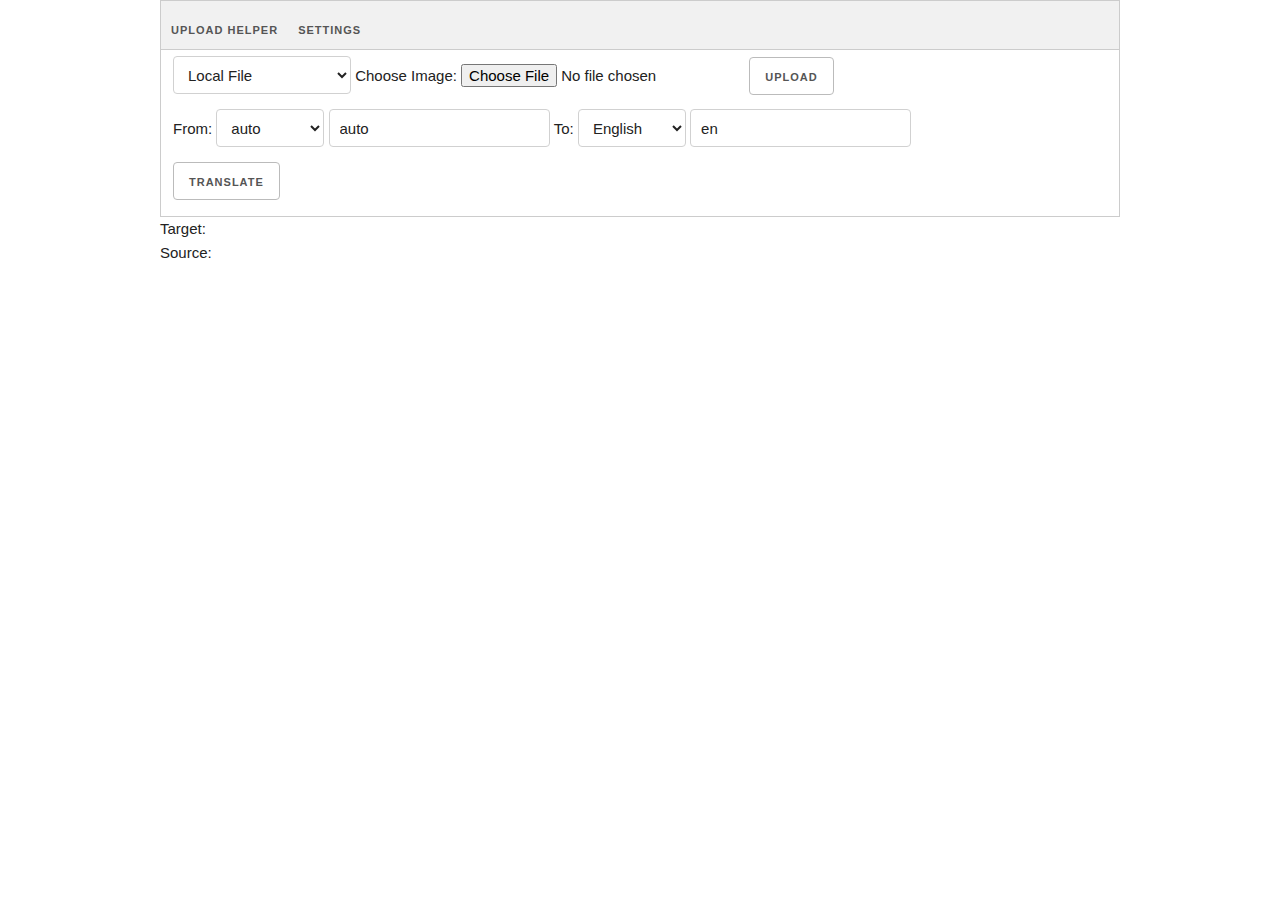
<file: Objects/www/index.html>
<!DOCTYPE html>
<html>
<head>
	<meta charset="utf-8" />
	<title>ImageTrans Online</title>
	<script type="text/javascript" src="tabs.js"></script>
	<meta name="viewport" content="width=device-width,initial-scale=1.0" />
	<script type="text/javascript" src="spark-md5.min.js"></script>	
	<link rel="stylesheet" href="css/user.css">
	<link rel="stylesheet" href="css/normalize.css">
    <link rel="stylesheet" href="css/skeleton.css">
	<link rel="stylesheet" href="css/tabs.css">
	<style type="text/css">
		.img-container{
		    position:relative;
		}
		
		.textbox{
		    position:absolute;
			background-color: white;
		}
	</style>
	<script type="text/javascript">
	function onFileChosen(event){
		showLocalImage(event);
	}
	
	function showLocalImage(event){			
		var file = event.target.files[0],
			thisType = file.type,
			thisSize = file.size,
			reader = new FileReader();		
				
		reader.onload = function(e){
		    appendSrcImg(e.target.result);
		};
		
		reader.onerror = function () {
			console.warn('oops, something went wrong.');
		};
		
		reader.readAsDataURL(file);	
	}
	
	function appendSrcImg(data){
	    if (fileOverSize(data)==true){
		    alert("File oversize (>3MB).");
		} else {
			var srcContainer =document.getElementById("srcContainer");
			var tgtContainer = document.getElementById("tgtContainer");	
			clearElements(srcContainer,"img");
			clearElements(tgtContainer,"img");
			var overlayContainer = document.getElementById("overlay");
		    clearElements(overlayContainer,"div");
			img = document.createElement("img");
			img.src = data;
			img.style = "width:100%"
			srcContainer.append(img);
		}

	}
	
	function clearElements(parent,tagName){
	    var elements=parent.getElementsByTagName(tagName);
		while (elements.length>0){
		    var ele=elements[0];
			ele.remove();
		}
	}
	
	
	function uploadImg() {
	    var status=document.getElementById("status");
		
		if (status.innerText!=""){
		    alert("Please wait.");
		    return
		}
		

		var srcContainer = document.getElementById("srcContainer");
		if (srcContainer.getElementsByTagName("img").length==0){
		    alert("Please load an image first.");
		    return
		}
		var filename;
		var methodselect = document.getElementById("methodselect");
		if (methodselect.value=="localfile"){
		    const file = document.getElementById('imgfile')
		    filename = file.files[0].name; 
		}else {
			var url = srcContainer.getElementsByTagName("img")[0].src;
			var computedHash = SparkMD5.hash(url); 
			filename = computedHash+".jpg";
		}
		
        status.innerText="Loading..."
		var tgtContainer = document.getElementById("tgtContainer");
		var overlayContainer = document.getElementById("overlay");
		clearElements(tgtContainer,"img");
		clearElements(overlayContainer,"div");
				
		var srcContainer = document.getElementById("srcContainer");
		
		var img = srcContainer.getElementsByTagName("img")[0];
		var data = img.src;		
        var base64_data = data.substring(data.indexOf(",")+1,data.length);
		
		var appid=document.getElementById("appid").value;
		var key=document.getElementById("key").value;
		if (key==""){
		    alert("Key is empty.");
		}
		var engine=document.getElementById("ocrselect").value;
		var ajaxObj = new XMLHttpRequest();
		const params = {
			"img": base64_data,
			"engine": engine,
			"lang": "auto",
			"key": key,
			"appid": appid
		};
		console.log(params);
		
		ajaxObj.open('POST', 'ocr');
		ajaxObj.setRequestHeader('Content-Type', 'application/json');
		ajaxObj.send(JSON.stringify(params));
		ajaxObj.onreadystatechange = function () {
			status.innerText="";
			if (ajaxObj.readyState == 4 && ajaxObj.status == 200) {
				try {
					var jsonobject = JSON.parse(ajaxObj.responseText);
					console.log(jsonobject);
					img = document.createElement("img");
					img.src = data;
					img.style = "width:100%";
					tgtContainer.append(img);
					overlayTextBoxes(jsonobject["boxes"],img)
				} catch (error) {
					alert(ajaxObj.responseText);
				}			
			}
		}
		ajaxObj.onerror = function () {
			console.log("error");
		}
	}		
	
	function overlayTextBoxes(boxes,img,container){
	    var imgHeight=img.naturalHeight;
		var imgWidth=img.naturalWidth;
		var overlayContainer = document.getElementById("overlay");
		var fontsize = document.getElementById("fontsize").value;
		var removeSpaces = document.getElementById("removeSpaces").checked;
		var removeLineBreaks = document.getElementById("removeLineBreaks").checked;
	    for (i=0;i<boxes.length;i++){
		    var box = boxes[i];
			boxdiv = document.createElement("div");
			boxdiv.className="textbox";		
			var text = box["text"];
			console.log(text);
			if (removeSpaces==true){
			    text=text.replace(/ /g,"");
			}
			if (removeLineBreaks==true){
			    text=text.replace(/\n/g,"");
				console.log("remove breaks");
			}
			console.log(text);
            boxdiv.innerText=text;			
			boxdiv.style.left = box["x0"]/imgWidth*100 + "%";
			boxdiv.style.top = box["y0"]/imgHeight*100 + "%";
			boxdiv.style.minWidth = (box["x1"]-box["x0"])/imgWidth*100 + "%";
			boxdiv.style.width = "min-content";
			boxdiv.style.minHeight = (box["y2"]-box["y0"])/imgHeight*100 + "%";
			boxdiv.style.height = "fit-content";
			boxdiv.style.fontSize = fontsize;
			boxdiv.contentEditable="true";
		    overlayContainer.append(boxdiv);
		}
	}
	
	function translateBoxes(){
	    var overlayContainer = document.getElementById("overlay");
		var boxes = overlayContainer.getElementsByClassName("textbox");
		if (boxes.length==0){
		    alert("No box to translate.");
			return
		}
		var status=document.getElementById("status");
		
		if (status.innerText!=""){
		    alert("Please wait.");
		    return
		}
		status.innerText="Loading..."
		var textList=[];
		for (i=0;i<boxes.length;i++){
		    var box = boxes[i];
			textList.push(box.innerText);
		}
		var appid=document.getElementById("mtappid").value;
		var key=document.getElementById("mtkey").value;
		if (key==""){
		    console.log("Key is empty.");
		}
		var engine=document.getElementById("mtselect").value;
		var src=document.getElementById("srcLang").value;
		var tgt=document.getElementById("tgtLang").value;
		var ajaxObj = new XMLHttpRequest();
		const params = {
			"text": textList,
			"engine": engine,
			"src": src,
			"tgt": tgt,
			"key": key,
			"appid": appid
		};
		console.log(params);
		ajaxObj.open('POST', 'mt');
		ajaxObj.setRequestHeader('Content-Type', 'application/json');
		ajaxObj.send(JSON.stringify(params));
		ajaxObj.onreadystatechange = function () {
			status.innerText="";
			if (ajaxObj.readyState == 4 && ajaxObj.status == 200) {
				try {
					var jsonobject = JSON.parse(ajaxObj.responseText);
					console.log(jsonobject);
					fillTranslations(boxes,jsonobject)
				} catch (error) {
					alert(ajaxObj.responseText);
				}			
			}
		}
		ajaxObj.onerror = function () {
			console.log("error");
		}
	}
	
	function fillTranslations(boxes,translations){
		for (i=0;i<boxes.length;i++){
		    var box = boxes[i];
			box.innerText=translations[i];
		}
	}
	
	function methodChanged(value){
		var local=document.getElementById("local");
		var remote=document.getElementById("remote");
		if (value=="localfile"){
		    local.style="";
			remote.style="display:none";
		}else{
		    local.style="display:none";
			remote.style="";
		}
	}
		
	function loadRemoteImg(){
	    console.log("loading remote img")
		var method=document.getElementById("methodselect").value;
		console.log(method);
		var url=document.getElementById("imgurl").value;
		
		if (method=="remoteurl_server"){
			var ajaxObj = new XMLHttpRequest();
			ajaxObj.open('GET', 'image2base64?url='+url);
			ajaxObj.send(null);
			ajaxObj.onreadystatechange = function () {
				if (ajaxObj.readyState == 4 && ajaxObj.status == 200) {
				    var jsonobject = JSON.parse(ajaxObj.responseText);
					appendSrcImg("data:image/jpeg;base64,"+jsonobject["data"]);	
				}
			}
			ajaxObj.onerror = function () {
				console.log("error");
			}
		} else{
			var canvas = document.createElement("canvas")  
			ctx = canvas.getContext('2d')
			var img = new Image();
			img.crossOrigin ='anonymous';
			img.onload = function() {
				canvas.height = img.height;
				canvas.width = img.width;
				ctx.drawImage(img,0,0);
				var dataURL = canvas.toDataURL('image/jpeg');
				appendSrcImg(dataURL);	
				canvas = null;
			};		
			img.src = url;
		}		
	}
	
	function langSelected(isSource,value){
	    var langInput;
		if (isSource==true){
			langInput=document.getElementById("srcLang");
		}else{
			langInput=document.getElementById("tgtLang");
		}
		if (value=="custom"){
		    langInput.disabled=false;
		}else{
		    langInput.disabled=true;
			langInput.value=value;				
		}
	}
	
	function fileOverSize(base64){
	    var strLen=base64.length;
        var fileSize=strLen-(strLen/8)*2; //in byte
		if (fileSize>3*1024*1024){
		    return true;
		}else{
		    return false;
		}
	}
	
	</script>  
</head>
<body>
	<div class="container">
		<div class="row">
			<div class="tab" style="display:flex;overflow-x:auto">
				<button class="tablinks" onclick="switchTab(event, 'uploader')">Upload Helper</button>
				<button class="tablinks" onclick="switchTab(event, 'settings')">Settings</button>
			</div>	
			<div id="uploader" class="tabcontent">
				<select size="1" id="methodselect" onchange="methodChanged(this.value)">
					<option value="localfile">Local File</option>					
					<option value="remoteurl_server">Remote URL Server</option>	
					<option value="remoteurl">Remote URL</option>
				</select>			
				<span id="local">
					Choose Image: <input id="imgfile" type="file" name="image" onchange="onFileChosen(event)" />	
				</span>
				<span id="remote" style="display:none">
					<input type="text" id="imgurl" value="" placeholder="http://" />
					<button onclick="loadRemoteImg()">LOAD</button>
				</span>
				<button onclick="uploadImg()">Upload</button>
				<div id="langselector">
				    <div class="langselect">
						From:
						<select size="1" onchange="langSelected(true,this.value)">
							<option value="auto">auto</option>							
							<option value="zh">Chinese</option>
							<option value="ja">Japanese</option>
							<option value="ko">Korean</option>
							<option value="en">English</option>
							<option value="fr">French</option>
							<option value="de">Germany</option>
							<option value="it">Italian</option>
							<option value="es">Spanish</option>
							<option value="ar">Arabic</option>
							<option value="ru">Russian</option>
							<option value="custom">Custom</option>
						</select>	
						
						<input type="text" id="srcLang" value="auto" disabled />
					</div>
					<div class="langselect">
						To:
						<select size="1" onchange="langSelected(false,this.value)">
							<option value="en">English</option>
							<option value="fr">French</option>
							<option value="zh">Chinese</option>
							<option value="ja">Japanese</option>
							<option value="ko">Korean</option>
							<option value="de">Germany</option>
							<option value="it">Italian</option>
							<option value="es">Spanish</option>
							<option value="ar">Arabic</option>
							<option value="ru">Russian</option>
							<option value="custom">Custom</option>
						</select>
						<input type="text" id="tgtLang" value="en" disabled />
					</div>
				</div>
				<button onclick="translateBoxes()">Translate</button>
			</div>

			<div id="settings" class="tabcontent">
			    Remove spaces:<input type="checkbox" id="removeSpaces">
				Remove line breaks:<input type="checkbox" id="removeLineBreaks" checked><br/>
				Font size: <input type="text" id="fontsize" value="16px"/>
				<div class="ocrselect">
				    OCR Engline:
					<select size="1" id="ocrselect">
					    <option value="google">Google</option>					
					    <option value="youdao">Youdao</option>
				    </select>
				</div>
				Please fill your own api keys: <br/>
				OCR Key: <input type="password" id="key" value=""/> <br/>
				OCR App ID (required by youdao): <input type="text" id="appid" value=""/> <br/>
				<div class="mtselect">
				    Machine Translation Engline:
					<select size="1" id="mtselect">	
                        <option value="tencent">Tencent</option>					
						<option value="googlewithoutapikey_cn">Google Wihout API Key (China)</option>
						<option value="googlewithoutapikey">Google Wihout API Key</option>
					    <option value="google">Google</option>					
					    <option value="youdao">Youdao</option>
				    </select>					
				</div>
				MT Key: <input type="password" id="mtkey" value=""/> <br/>
				MT App ID: <input type="text" id="mtappid" value=""/> 
				
			</div>
		</div>
		<div class="row">			
		    <div>Target:</div>
			<div id="tgtContainer" class="img-container">
			<div id="overlay" style="position:absolute;left:0;top:0;height:100%;width: 100%;">
			</div>
			<div id="status"></div>
			</div>
					
		</div>
		<div class="row">	
		    <div>Source:</div>
			<div id="srcContainer" class="img-container">
			</div>
		</div>
	</div>
	<script type="text/javascript">
		switchTab(null,'uploader');
	</script>
</body>
</html>
</file>
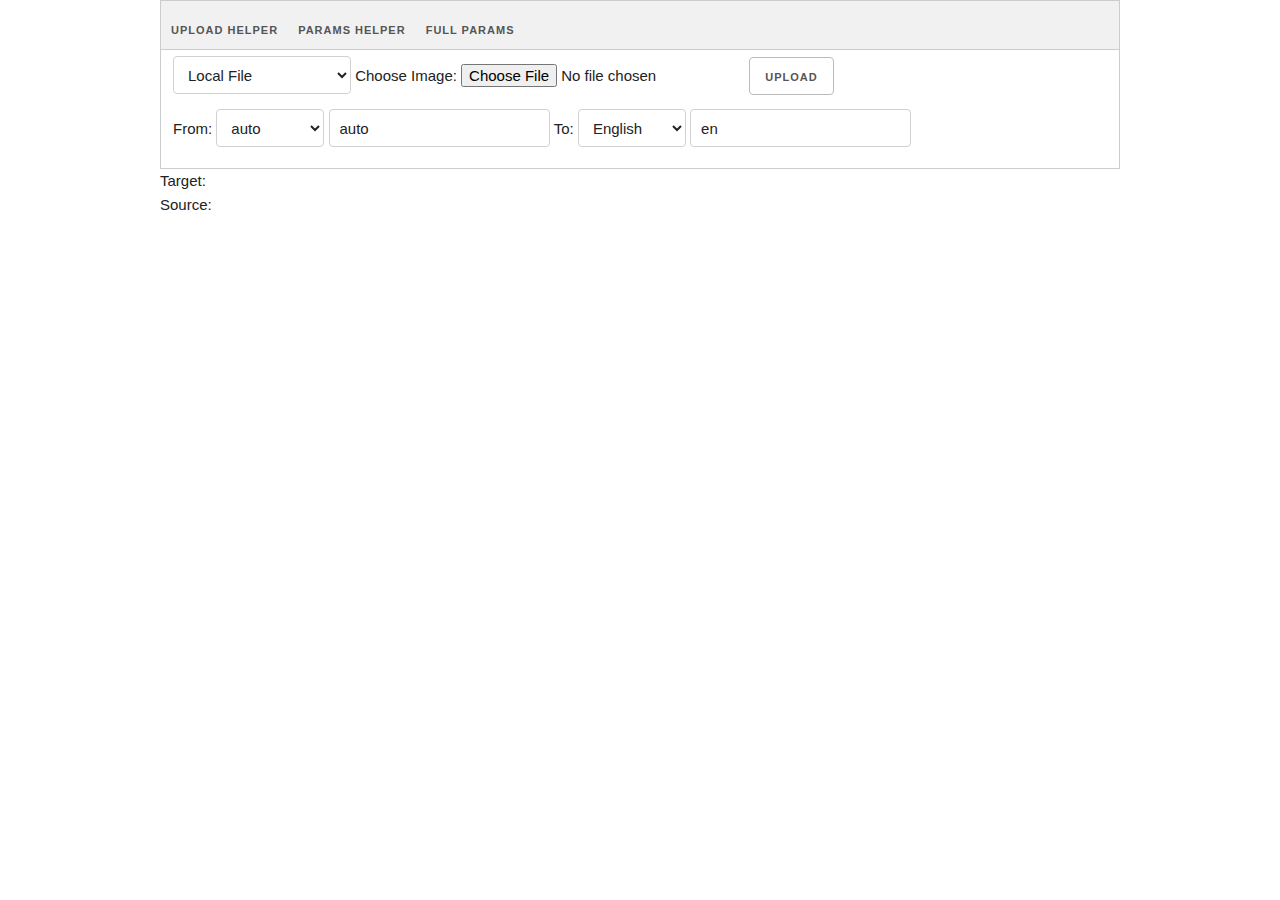
<file: Objects/www/imagetrans.html>
<!DOCTYPE html>
<html>
<head>
	<meta charset="utf-8" />
	<title>ImageTrans Online</title>
	<script type="text/javascript" src="tabs.js"></script>
	<script type="text/javascript" src="spark-md5.min.js"></script>	
	<meta name="viewport" content="width=device-width,initial-scale=1.0" />
	<link rel="stylesheet" href="css/user.css">
	<link rel="stylesheet" href="css/normalize.css">
    <link rel="stylesheet" href="css/skeleton.css">
	<link rel="stylesheet" href="css/tabs.css">
	<style type="text/css">
		.ta {width: 300px;
		height: 350px;}
	</style>
	<script type="text/javascript">
	function update(){
		var ta=document.getElementById("params");
		var params=JSON.parse(ta.value);
		var colorType=getSelectedRadio("colortype");
		var imageType=getSelectedRadio("imagetype");
		var fastmode=true;
		var fastmodeChk=document.getElementById("fastmodechk");
		var jachk=document.getElementById("jachk");
		if (jachk.checked==true){
			fastmodeChk.checked=false;
		}
		if (colorType=="blackwhite"){
			params["otsu_enabled"]=false;
		}else{
			params["otsu_enabled"]=true;
		}
		if (fastmodeChk.checked==true){
			params["ocrengine"]="google";
			params["mtengine"]="colorfulclouds";
			params["detection_method"]="OCR";
			params["precision_mode"]=false;
		}
		else{
			if (imageType=="normal"){
				params["detection_method"]="heuristic";
				if (jachk.checked==true){
					params["source"]="ja";
					params["ocrengine"]="tesseract";
					params["ocrlang"]="jpn_vert";
					params["remove_space"]=true;
					params["stripfurigana"]=true;
					params["maximumHeight"]=55;
					params["overlapped_height_percent"]=85;
					params["textLocalizationProcess"]=["纵向合并","横向合并","过滤过小项","去除内部区域","拓展区域"];
				}
				else{
					params["ocrengine"]="baidu_accurate";
					params["ocrlang"]="auto";
				}
			}else if (imageType=="print"){
				params["detection_method"]="OCR";
				params["ocrengine"]="tesseract";
				params["ocrlang"]="chi_sim+eng";
			}else if (imageType=="complex"){
				params["detection_method"]="OCR";
				params["ocrengine"]="google";
				params["ocrlang"]="auto";
			}
		}
		var result = JSON.stringify(params,null,4);
		ta.value=result;
		//alert(getSelectedRadio("colortype"));
		//alert(getSelectedRadio("imagetype"));
	}

	function getSelectedRadio(name){
		var radios=document.getElementsByName(name)
		for (i = 0; i < radios.length; i++) { 
			var r=radios[i];
			if (r.checked==true){
				return r.value;
			}
		}
	}
	
	function onFileChosen(event){
		showLocalImage(event);
	}
	
	function showLocalImage(event){			
		var file = event.target.files[0],
			thisType = file.type,
			thisSize = file.size,
			reader = new FileReader();		
				
		reader.onload = function(e){
		    appendSrcImg(e.target.result);
		};
		
		reader.onerror = function () {
			console.warn('oops, something went wrong.');
		};
		
		reader.readAsDataURL(file);	
	}
	
	function appendSrcImg(data){
	    if (fileOverSize(data)==true){
		    alert("File oversize (>3MB).");
		} else {
			var srcContainer =document.getElementById("srcContainer");
			var tgtContainer = document.getElementById("tgtContainer");	
			clearElements(srcContainer,"img");
			clearElements(tgtContainer,"img");
			img = document.createElement("img");
			img.src = data;
			img.style = "max-width:100%"
			srcContainer.append(img);
		}

	}
	
	function clearElements(parent,tagName){
	    var elements=parent.getElementsByTagName(tagName);
		while (elements.length>0){
		    var ele=elements[0];
			ele.remove();
		}
	}
	
	
	function uploadImg() {
		updateLangsParams();
	    var status=document.getElementById("status");
		
		if (status.innerText!=""){
		    alert("Please wait.");
		    return
		}
		
	    var detectonly=document.getElementById("detectonly");
		var useprevious=document.getElementById("useprevious");
		if (detectonly.checked){
			detectonly="true";
		}else{
			detectonly="false";
		}
		if (useprevious.checked){
			useprevious="true";
		}else{
			useprevious="false";
		}
		var srcContainer = document.getElementById("srcContainer");
		if (srcContainer.getElementsByTagName("img").length==0){
		    alert("Please load an image first.");
		    return
		}
		var filename;
		var methodselect = document.getElementById("methodselect");
		if (methodselect.value=="localfile"){
		    const file = document.getElementById('imgfile')
		    filename = file.files[0].name; 
		}else {
			var url = srcContainer.getElementsByTagName("img")[0].src;
			var computedHash = SparkMD5.hash(url); 
			filename = computedHash+".jpg";
		}
		
        status.innerText="Loading..."
		var tgtContainer = document.getElementById("tgtContainer");
		clearElements(tgtContainer,"img");
		
		
		var srcContainer = document.getElementById("srcContainer");
		
		var img = srcContainer.getElementsByTagName("img")[0];
		var data = img.src;
		var ta = document.getElementById("params");
		var ajaxObj = new XMLHttpRequest();

		const payload = {
			"returntype": "base64",
			"data": data,
			"filename": filename,
			"useprevious": useprevious,
			"detectonly": detectonly,
			"config": ta.value
		};
		ajaxObj.open('POST', 'translate');
		ajaxObj.setRequestHeader('Content-Type', 'application/json');
		// send rquest with JSON payload
		ajaxObj.send(JSON.stringify(payload));	
        ajaxObj.onreadystatechange = function () {
			status.innerText="";
            if (ajaxObj.readyState == 4 && ajaxObj.status == 200) {
				try {
					var jsonobject = JSON.parse(ajaxObj.responseText);				
					img = document.createElement("img");
					img.src = "data:image/jpeg;base64,"+jsonobject["data"];
					img.style = "max-width:100%";
					tgtContainer.append(img);
				} catch (error) {
					alert(ajaxObj.responseText);
				}			
            }
        }
		ajaxObj.onerror = function () {
			window.open("translate");
        }
	}		
	
	function methodChanged(value){
		var local=document.getElementById("local");
		var remote=document.getElementById("remote");
		if (value=="localfile"){
		    local.style="";
			remote.style="display:none";
		}else{
		    local.style="display:none";
			remote.style="";
		}
	}
	
	function loadRemoteImg(){
	    console.log("loading remote img")
		var method=document.getElementById("methodselect").value;
		console.log(method);
		var url=document.getElementById("imgurl").value;
		
		if (method=="remoteurl_server"){
			var ajaxObj = new XMLHttpRequest();
			ajaxObj.open('GET', 'image2base64?url='+url);
			ajaxObj.send(null);
			ajaxObj.onreadystatechange = function () {
				if (ajaxObj.readyState == 4 && ajaxObj.status == 200) {
				    var jsonobject = JSON.parse(ajaxObj.responseText);
					appendSrcImg("data:image/jpeg;base64,"+jsonobject["data"]);	
				}
			}
			ajaxObj.onerror = function () {
				console.log("error");
			}
		} else{
			var canvas = document.createElement("canvas")  
			ctx = canvas.getContext('2d')
			var img = new Image();
			img.crossOrigin ='anonymous';
			img.onload = function() {
				canvas.height = img.height;
				canvas.width = img.width;
				ctx.drawImage(img,0,0);
				var dataURL = canvas.toDataURL('image/jpeg');
				appendSrcImg(dataURL);	
				canvas = null;
			};		
			img.src = url;
		}		
	}
	
	function langSelected(isSource,value){
	    var langInput;
		if (isSource==true){
			langInput=document.getElementById("srcLang");
		}else{
			langInput=document.getElementById("tgtLang");
		}
		if (value=="custom"){
		    langInput.disabled=false;
		}else{
		    langInput.disabled=true;
			langInput.value=value;	
			updateLangsParams();			
		}
	}
	
	function updateLangsParams(){
	    var ta=document.getElementById("params");
	    var params=JSON.parse(ta.value);
		params["source"]=document.getElementById("srcLang").value;
		params["target"]=document.getElementById("tgtLang").value;
        var result = JSON.stringify(params,null,4);
		ta.value=result;		
	}
	
	function fileOverSize(base64){
	    var strLen=base64.length;
        var fileSize=strLen-(strLen/8)*2; //in byte
		if (fileSize>3*1024*1024){
		    return true;
		}else{
		    return false;
		}
	}
	
	</script>  
</head>
<body>
	<div class="container">
		<div class="row">
			<div class="tab" style="display:flex;overflow-x:auto">
				<button class="tablinks" onclick="switchTab(event, 'uploader')">Upload Helper</button>
				<button class="tablinks" onclick="switchTab(event, 'paramshelper')">Params Helper</button>
				<button class="tablinks" onclick="switchTab(event, 'fullparams')">Full Params</button>
			</div>	
			<div id="uploader" class="tabcontent">
				<select size="1" id="methodselect" onchange="methodChanged(this.value)">
					<option value="localfile">Local File</option>	
					<option value="remoteurl_server">Remote URL Server</option>						
					<option value="remoteurl">Remote URL</option>
				</select>			
				<span id="local">
					Choose Image: <input id="imgfile" type="file" name="image" onchange="onFileChosen(event)" />	
				</span>
				<span id="remote" style="display:none">
					<input type="text" id="imgurl" value="" placeholder="http://" />
					<button onclick="loadRemoteImg()">LOAD</button>
				</span>
				<button onclick="uploadImg()">Upload</button>
				<div id="langselector">
				    <div class="langselect">
						From:
						<select size="1" onchange="langSelected(true,this.value)">
							<option value="auto">auto</option>							
							<option value="zh">Chinese</option>
							<option value="ja">Japanese</option>
							<option value="ko">Korean</option>
							<option value="en">English</option>
							<option value="fr">French</option>
							<option value="de">Germany</option>
							<option value="it">Italian</option>
							<option value="es">Spanish</option>
							<option value="ar">Arabic</option>
							<option value="ru">Russian</option>
							<option value="custom">Custom</option>
						</select>	
						
						<input type="text" id="srcLang" value="auto" disabled />
					</div>
					<div class="langselect">
						To:
						<select size="1" onchange="langSelected(false,this.value)">
							<option value="en">English</option>
							<option value="fr">French</option>
							<option value="zh">Chinese</option>
							<option value="ja">Japanese</option>
							<option value="ko">Korean</option>
							<option value="de">Germany</option>
							<option value="it">Italian</option>
							<option value="es">Spanish</option>
							<option value="ar">Arabic</option>
							<option value="ru">Russian</option>
							<option value="custom">Custom</option>
						</select>
						<input type="text" id="tgtLang" value="en" disabled />
					</div>
				</div>

			</div>
			<div id="paramshelper" class="tabcontent">
				Detect Only: <input type="checkbox" id="detectonly" name="detectonly"><br/>
				 Use Previous Data: <input type="checkbox" id="useprevious" name="useprevious" checked>
				<p>Adjust parameters to adapt to specific types of images. Remember to click Update Params button.</p>
				<button type="button" onclick="update()">Update Params</button>
				<p>FastMode: <input type="checkbox" name="fastmode" id="fastmodechk" checked> (limited language support with 彩云小译)</p>
				<div id="colortyperadios">
				<p>Color Type:</p>
				<p><input type="radio" name="colortype" value="blackwhite">Black/White</p>
				<p><input type="radio" name="colortype" value="color" checked>Color</p>
				</div>

				<div id="imagetyperadio">
				<p>Image Type:</p>
				<p><input type="radio" name="imagetype" value="normal" checked>Normal (e.g. comic)</p>
				<p><input type="radio" name="imagetype" value="print">Print</p>
				<p><input type="radio" name="imagetype" value="complex">Complex images</p>
				</div>
				<p>Source Language:</p>
				<p>Japanese in Manga: <input type="checkbox" name="japanese" id="jachk"></p>
			</div>
			<div id="fullparams" class="tabcontent">				
				<textarea id="params" class="ta" name="config">
{
	"resize": true,
	"vertical_merge_for_OCR": true,
	"horizontal_merge_for_OCR": true,
	"auto_clean": true,
	"blur": false,
	"otsu_enabled": true,
	"mtengine": "tencent",
	"remove_space": false,
	"detection_method": "OCR",
	"minimumHeight": 3,
	"addBorder": false,
	"reorder": false,
	"stripfurigana": false,
	"threshold": 200,
	"use_puretext": false,
	"source": "auto",
	"minimumHSpan": 15,
	"target": "en",
	"ocrlang": "auto",
	"mt_interval": 200,
	"precision_mode": true,
	"ocr_interval": 200,
	"maximumHeight": 100,
	"chinese_punctuation": false,
	"ocrengine": "baidu_accurate",
	"autoThreshold": true,
	"minimumVSpan": 15,
	"overlapped_width_percent": 50,	
	"overlapped_height_percent": 70,
	"dilation": 2,
	"expanding_pix": 5,
	"fontStyles": [
			{
				"b4jfont": "System",
				"line-height": 1.25,
				"bold": false,
				"fontname": "Arial",
				"italic": false,
				"shadowRadius": 2,
				"bgcolor": "255,255,255",
				"size": 15,
				"name": "Text",
				"fontcolor": "0,0,0",
				"alignment": 1,
				"wrap": true,
				"shadowColor": "255,255,255,1",
				"direction": 0
			}
		]	
}</textarea> 
			</div>
		</div>
		<div class="row">			
			<div id="tgtContainer"><div>Target:</div>
			<div id="status"></div>
			</div>
					
		</div>
		<div class="row">	
			<div id="srcContainer"><div>Source:</div>
			</div>
		</div>
	</div>
	<script type="text/javascript">
		switchTab(null,'uploader');
	</script>
</body>
</html>
</file>
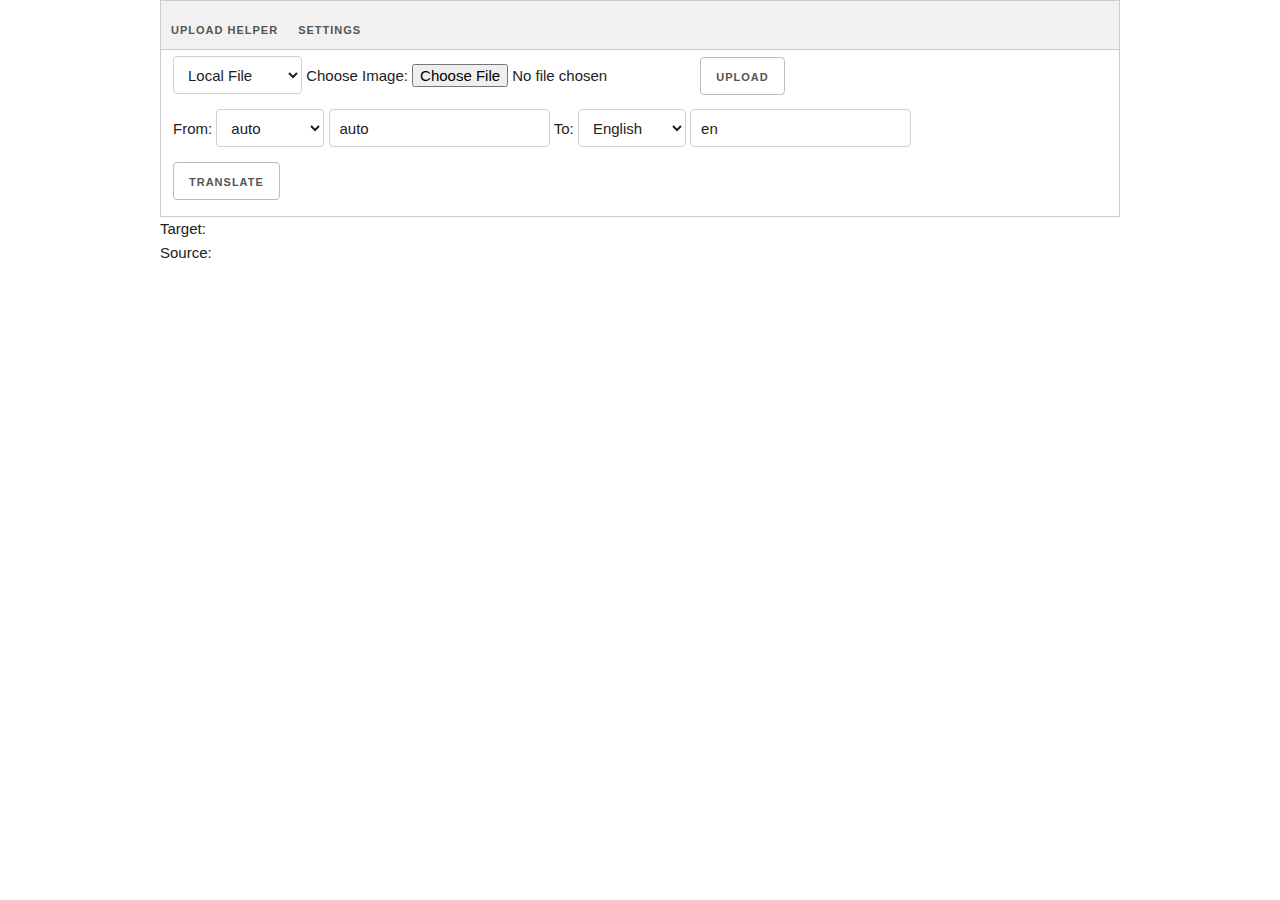
<file: Objects/www/imagetrans_v2.html>
<!DOCTYPE html>
<html>
<head>
	<meta charset="utf-8" />
	<title>ImageTrans Online</title>
	<script type="text/javascript" src="tabs.js"></script>
	<meta name="viewport" content="width=device-width,initial-scale=1.0" />
	<link rel="stylesheet" href="css/user.css">
	<link rel="stylesheet" href="css/normalize.css">
    <link rel="stylesheet" href="css/skeleton.css">
	<link rel="stylesheet" href="css/tabs.css">
	<style type="text/css">
		.img-container{
		    position:relative;
		}
		
		.textbox{
		    position:absolute;
			background-color: white;
		}
	</style>
	<script type="text/javascript">
	function onFileChosen(event){
		showLocalImage(event);
	}
	
	function showLocalImage(event){			
		var file = event.target.files[0],
			thisType = file.type,
			thisSize = file.size,
			reader = new FileReader();		
				
		reader.onload = function(e){
		    appendSrcImg(e.target.result);
		};
		
		reader.onerror = function () {
			console.warn('oops, something went wrong.');
		};
		
		reader.readAsDataURL(file);	
	}
	
	function appendSrcImg(data){
	    if (fileOverSize(data)==true){
		    alert("File oversize (>3MB).");
		} else {
			var srcContainer =document.getElementById("srcContainer");
			var tgtContainer = document.getElementById("tgtContainer");	
			clearElements(srcContainer,"img");
			clearElements(tgtContainer,"img");
			img = document.createElement("img");
			img.src = data;
			img.style = "width:100%"
			srcContainer.append(img);
		}

	}
	
	function clearElements(parent,tagName){
	    var elements=parent.getElementsByTagName(tagName);
		while (elements.length>0){
		    var ele=elements[0];
			ele.remove();
		}
	}
	
	
	function uploadImg() {
	    var status=document.getElementById("status");
		
		if (status.innerText!=""){
		    alert("Please wait.");
		    return
		}
		

		var srcContainer = document.getElementById("srcContainer");
		if (srcContainer.getElementsByTagName("img").length==0){
		    alert("Please load an image first.");
		    return
		}
		var filename;
		var methodselect = document.getElementById("methodselect");
		if (methodselect.value=="localfile"){
		    const file = document.getElementById('imgfile')
		    filename = file.files[0].name; 
		}else {
			var url = srcContainer.getElementsByTagName("img")[0].src;
			var computedHash = SparkMD5.hash(url); 
			filename = computedHash+".jpg";
		}
		
        status.innerText="Loading..."
		var tgtContainer = document.getElementById("tgtContainer");
		var overlayContainer = document.getElementById("overlay");
		clearElements(tgtContainer,"img");
		clearElements(overlayContainer,"div");
				
		var srcContainer = document.getElementById("srcContainer");
		
		var img = srcContainer.getElementsByTagName("img")[0];
		var data = img.src;		
        var base64_data = data.substring(data.indexOf(",")+1,data.length);
		
		var appid=document.getElementById("appid").value;
		var key=document.getElementById("key").value;
		if (key==""){
		    alert("Key is empty.");
		}
		var engine=document.getElementById("ocrselect").value;
		var ajaxObj = new XMLHttpRequest();
		const params = {
			"img": base64_data,
			"engine": engine,
			"lang": "auto",
			"key": key,
			"appid": appid
		};
		console.log(params);
		
		ajaxObj.open('POST', 'ocr');
		ajaxObj.setRequestHeader('Content-Type', 'application/json');
		ajaxObj.send(JSON.stringify(params));
		ajaxObj.onreadystatechange = function () {
			status.innerText="";
			if (ajaxObj.readyState == 4 && ajaxObj.status == 200) {
				try {
					var jsonobject = JSON.parse(ajaxObj.responseText);
					console.log(jsonobject);
					img = document.createElement("img");
					img.src = data;
					img.style = "width:100%";
					tgtContainer.append(img);
					overlayTextBoxes(jsonobject["boxes"],img)
				} catch (error) {
					alert(ajaxObj.responseText);
				}			
			}
		}
		ajaxObj.onerror = function () {
			console.log("error");
		}
	}		
	
	function overlayTextBoxes(boxes,img,container){
	    var imgHeight=img.naturalHeight;
		var imgWidth=img.naturalWidth;
		var overlayContainer = document.getElementById("overlay");
		var fontsize = document.getElementById("fontsize").value;
		var removeSpaces = document.getElementById("removeSpaces").checked;
		var removeLineBreaks = document.getElementById("removeLineBreaks").checked;
	    for (i=0;i<boxes.length;i++){
		    var box = boxes[i];
			boxdiv = document.createElement("div");
			boxdiv.className="textbox";		
			var text = box["text"];
			console.log(text);
			if (removeSpaces==true){
			    text=text.replace(/ /g,"");
			}
			if (removeLineBreaks==true){
			    text=text.replace(/\n/g,"");
				console.log("remove breaks");
			}
			console.log(text);
            boxdiv.innerText=text;			
			boxdiv.style.left = box["x0"]/imgWidth*100 + "%";
			boxdiv.style.top = box["y0"]/imgHeight*100 + "%";
			boxdiv.style.width = (box["x1"]-box["x0"])/imgWidth*100 + "%";
			boxdiv.style.minHeight = (box["y2"]-box["y0"])/imgHeight*100 + "%";
			boxdiv.style.height = "fit-content";
			boxdiv.style.fontSize = fontsize;
			boxdiv.contentEditable="true";
		    overlayContainer.append(boxdiv);
		}
	}
	
	function translateBoxes(){
	    var overlayContainer = document.getElementById("overlay");
		var boxes = overlayContainer.getElementsByClassName("textbox");
		if (boxes.length==0){
		    alert("No box to translate.");
			return
		}
		var textList=[];
		for (i=0;i<boxes.length;i++){
		    var box = boxes[i];
			textList.push(box.innerText);
		}
		var appid=document.getElementById("appid").value;
		var key=document.getElementById("key").value;
		if (key==""){
		    alert("Key is empty.");
		}
		var engine=document.getElementById("ocrselect").value;
		var src=document.getElementById("srcLang").value;
		var tgt=document.getElementById("tgtLang").value;
		var ajaxObj = new XMLHttpRequest();
		const params = {
			"text": textList,
			"engine": engine,
			"src": src,
			"tgt": tgt,
			"key": key,
			"appid": appid
		};
		ajaxObj.open('POST', 'mt');
		ajaxObj.setRequestHeader('Content-Type', 'application/json');
		ajaxObj.send(JSON.stringify(params));
		ajaxObj.onreadystatechange = function () {
			status.innerText="";
			if (ajaxObj.readyState == 4 && ajaxObj.status == 200) {
				try {
					var jsonobject = JSON.parse(ajaxObj.responseText);
					console.log(jsonobject);
					fillTranslations(boxes,jsonobject)
				} catch (error) {
					alert(ajaxObj.responseText);
				}			
			}
		}
		ajaxObj.onerror = function () {
			console.log("error");
		}
	}
	
	function fillTranslations(boxes,translations){
		for (i=0;i<boxes.length;i++){
		    var box = boxes[i];
			box.innerText=translations[i];
		}
	}
	
	function methodChanged(value){
		var local=document.getElementById("local");
		var remote=document.getElementById("remote");
		if (value=="localfile"){
		    local.style="";
			remote.style="display:none";
		}else{
		    local.style="display:none";
			remote.style="";
		}
	}
	
	function loadRemoteImg(){
		var url=document.getElementById("imgurl").value;
		var canvas = document.createElement("canvas")  
		ctx = canvas.getContext('2d')
		var img = new Image();
		img.crossOrigin ='Anonymous';
		img.onload = function() {
			canvas.height = img.height;
			canvas.width = img.width;
			ctx.drawImage(img,0,0);
			var dataURL = canvas.toDataURL('image/jpeg');
			appendSrcImg(dataURL);	
			canvas = null;
		};		
		img.src = url;
	}
	
	function langSelected(isSource,value){
	    var langInput;
		if (isSource==true){
			langInput=document.getElementById("srcLang");
		}else{
			langInput=document.getElementById("tgtLang");
		}
		if (value=="custom"){
		    langInput.disabled=false;
		}else{
		    langInput.disabled=true;
			langInput.value=value;				
		}
	}
	
	function fileOverSize(base64){
	    var strLen=base64.length;
        var fileSize=strLen-(strLen/8)*2; //in byte
		if (fileSize>3*1024*1024){
		    return true;
		}else{
		    return false;
		}
	}
	
	</script>  
</head>
<body>
	<div class="container">
		<div class="row">
			<div class="tab" style="display:flex;overflow-x:auto">
				<button class="tablinks" onclick="switchTab(event, 'uploader')">Upload Helper</button>
				<button class="tablinks" onclick="switchTab(event, 'settings')">Settings</button>
			</div>	
			<div id="uploader" class="tabcontent">
				<select size="1" id="methodselect" onchange="methodChanged(this.value)">
					<option value="localfile">Local File</option>					
					<option value="remoteurl">Remote URL</option>
				</select>			
				<span id="local">
					Choose Image: <input id="imgfile" type="file" name="image" onchange="onFileChosen(event)" />	
				</span>
				<span id="remote" style="display:none">
					<input type="text" id="imgurl" value="" placeholder="http://" />
					<button onclick="loadRemoteImg()">LOAD</button>
				</span>
				<button onclick="uploadImg()">Upload</button>
				<div id="langselector">
				    <div class="langselect">
						From:
						<select size="1" onchange="langSelected(true,this.value)">
							<option value="auto">auto</option>							
							<option value="zh">Chinese</option>
							<option value="ja">Japanese</option>
							<option value="ko">Korean</option>
							<option value="en">English</option>
							<option value="fr">French</option>
							<option value="de">Germany</option>
							<option value="it">Italian</option>
							<option value="es">Spanish</option>
							<option value="ar">Arabic</option>
							<option value="ru">Russian</option>
							<option value="custom">Custom</option>
						</select>	
						
						<input type="text" id="srcLang" value="auto" disabled />
					</div>
					<div class="langselect">
						To:
						<select size="1" onchange="langSelected(false,this.value)">
							<option value="en">English</option>
							<option value="fr">French</option>
							<option value="zh">Chinese</option>
							<option value="ja">Japanese</option>
							<option value="ko">Korean</option>
							<option value="de">Germany</option>
							<option value="it">Italian</option>
							<option value="es">Spanish</option>
							<option value="ar">Arabic</option>
							<option value="ru">Russian</option>
							<option value="custom">Custom</option>
						</select>
						<input type="text" id="tgtLang" value="en" disabled />
					</div>
				</div>
				<button onclick="translateBoxes()">Translate</button>
			</div>

			<div id="settings" class="tabcontent">
			    Remove spaces:<input type="checkbox" id="removeSpaces">
				Remove line breaks:<input type="checkbox" id="removeLineBreaks" checked><br/>
				Font size: <input type="text" id="fontsize" value="16px"/>
				<div class="ocrselect">
				    OCR Engline:
					<select size="1" id="ocrselect">
					    <option value="google">Google</option>					
					    <option value="youdao">Youdao</option>
				    </select>
				</div>
				<div class="mtselect">
				    Machine Translation Engline:
					<select size="1" id="mtselect">
					    <option value="google">Google</option>					
					    <option value="youdao">Youdao</option>
				    </select>					
				</div>
				Please fill your own api keys: <br/>
				Key: <input type="text" id="key" value=""/> <br/>
				App ID (required by youdao): <input type="text" id="appid" value=""/> 
				
			</div>
		</div>
		<div class="row">			
		    <div>Target:</div>
			<div id="tgtContainer" class="img-container">
			<div id="overlay" style="position:absolute;left:0;top:0;height:100%;width: 100%;">
			</div>
			<div id="status"></div>
			</div>
					
		</div>
		<div class="row">	
		    <div>Source:</div>
			<div id="srcContainer" class="img-container">
			</div>
		</div>
	</div>
	<script type="text/javascript">
		switchTab(null,'uploader');
	</script>
</body>
</html>
</file>
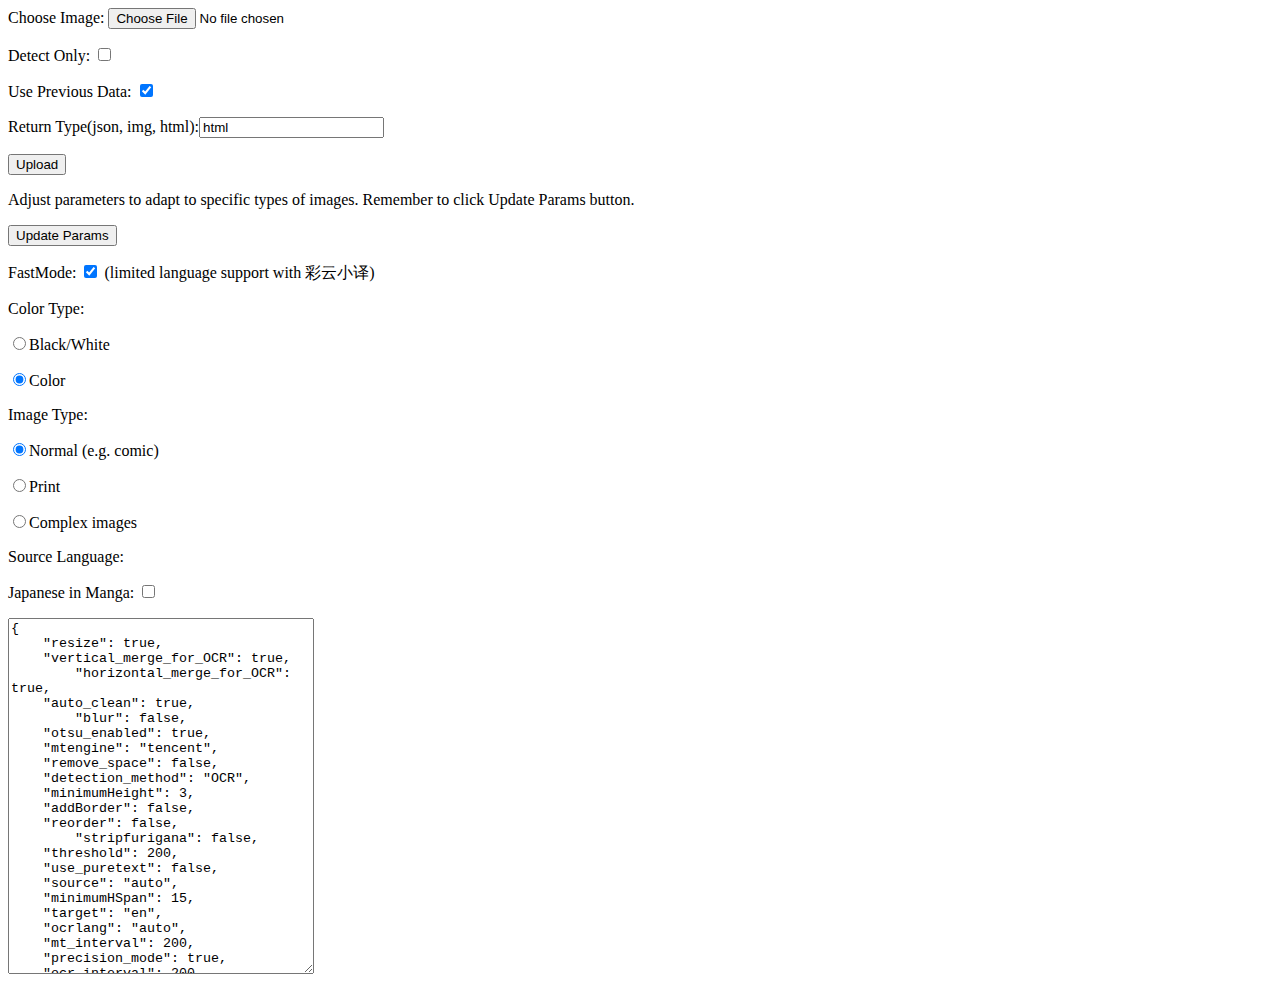
<file: Objects/www/upload.html>
<!DOCTYPE html>
<html>
<head>
<meta charset="utf-8" />
<title>Upload</title>
<style type="text/css">
.ta {width: 300px;
height: 350px;}
</style>
<script type="text/javascript">

function update(){
    var ta=document.getElementById("params");
    var params=JSON.parse(ta.value);
	var colorType=getSelectedRadio("colortype");
	var imageType=getSelectedRadio("imagetype");
	var fastmode=true;
	var fastmodeChk=document.getElementById("fastmodechk");
	var jachk=document.getElementById("jachk");
	if (jachk.checked==true){
	    fastmodeChk.checked=false;
	}
	if (colorType=="blackwhite"){
	    params["otsu_enabled"]=false;
	}else{
	    params["otsu_enabled"]=true;
	}
	if (fastmodeChk.checked==true){
	    params["ocrengine"]="google";
		params["mtengine"]="colorfulclouds";
		params["detection_method"]="OCR";
		params["precision_mode"]=false;
	}
	else{
		if (imageType=="normal"){
			params["detection_method"]="heuristic";
			if (jachk.checked==true){
				params["source"]="ja";
				params["ocrengine"]="tesseract";
				params["ocrlang"]="jpn_vert";
				params["remove_space"]=true;
				params["stripfurigana"]=true;
				params["maximumHeight"]=55;
				params["overlapped_height_percent"]=85;
				params["textLocalizationProcess"]=["纵向合并","横向合并","过滤过小项","去除内部区域","拓展区域"];
			}
			else{
				params["ocrengine"]="baidu_accurate";
				params["ocrlang"]="auto";
			}
		}else if (imageType=="print"){
			params["detection_method"]="OCR";
			params["ocrengine"]="tesseract";
			params["ocrlang"]="chi_sim+eng";
		}else if (imageType=="complex"){
			params["detection_method"]="OCR";
			params["ocrengine"]="google";
			params["ocrlang"]="auto";
		}
	}
    var result = JSON.stringify(params,null,4);
	ta.value=result;
    //alert(getSelectedRadio("colortype"));
	//alert(getSelectedRadio("imagetype"));
}

function getSelectedRadio(name){
    var radios=document.getElementsByName(name)
    for (i = 0; i < radios.length; i++) { 
	    var r=radios[i];
		if (r.checked==true){
		    return r.value;
		}
    }
}

</script>  
</head>
<body>
<form action="/translate" method="post" enctype="multipart/form-data" id="uploadform">
 Choose Image: <input type="file" name="image" />
 <p>Detect Only: <input type="checkbox" name="detectonly"></p>
 <p>Use Previous Data: <input type="checkbox" name="useprevious" checked></p>
  <p>Return Type(json, img, html):<input type="text" name="returntype" value="html"></p>
  <input type="submit" value="Upload" />
</form>
<p>
Adjust parameters to adapt to specific types of images. Remember to click Update Params button.
</p>
<div>
<button type="button" onclick="update()">Update Params</button>
<p>FastMode: <input type="checkbox" name="fastmode" id="fastmodechk" checked> (limited language support with 彩云小译)</p>
<div id="colortyperadios">
<p>Color Type:</p>
<p><input type="radio" name="colortype" value="blackwhite">Black/White</p>
<p><input type="radio" name="colortype" value="color" checked>Color</p>
</div>

<div id="imagetyperadio">
<p>Image Type:</p>
<p><input type="radio" name="imagetype" value="normal" checked>Normal (e.g. comic)</p>
<p><input type="radio" name="imagetype" value="print">Print</p>
<p><input type="radio" name="imagetype" value="complex">Complex images</p>
</div>
<p>Source Language:</p>
<p>Japanese in Manga: <input type="checkbox" name="japanese" id="jachk"></p>

</div>

<textarea id="params" class="ta" name="config" form="uploadform">
{
    "resize": true,
    "vertical_merge_for_OCR": true,
	"horizontal_merge_for_OCR": true,
    "auto_clean": true,
	"blur": false,
    "otsu_enabled": true,
    "mtengine": "tencent",
    "remove_space": false,
    "detection_method": "OCR",
    "minimumHeight": 3,
    "addBorder": false,
    "reorder": false,
	"stripfurigana": false,
    "threshold": 200,
    "use_puretext": false,
    "source": "auto",
    "minimumHSpan": 15,
    "target": "en",
    "ocrlang": "auto",
    "mt_interval": 200,
    "precision_mode": true,
    "ocr_interval": 200,
    "maximumHeight": 100,
    "chinese_punctuation": false,
    "ocrengine": "google",
    "autoThreshold": true,
    "minimumVSpan": 15,
    "overlapped_width_percent": 50,	
	"overlapped_height_percent": 70,
    "dilation": 2,
	"expanding_pix": 5,
    "fontStyles": [
            {
                "b4jfont": "System",
                "line-height": 1.25,
                "bold": false,
                "fontname": "Arial",
                "italic": false,
                "shadowRadius": 2,
                "bgcolor": "255,255,255",
                "size": 15,
                "name": "Text",
                "fontcolor": "0,0,0",
                "alignment": 1,
                "wrap": true,
                "shadowColor": "255,255,255,1",
                "direction": 0
            }
        ]	
}</textarea> 

</body>
</html>
</file>
<file: Objects/www/css/user.css>
.langselect { display: inline;} 

@media screen and (max-device-width: 600px){
    .langselect { display: block;} 
}
</file>
<file: Objects/www/css/skeleton.css>
/*
* Skeleton V2.0.4
* Copyright 2014, Dave Gamache
* www.getskeleton.com
* Free to use under the MIT license.
* http://www.opensource.org/licenses/mit-license.php
* 12/29/2014
*/


/* Table of contents
––––––––––––––––––––––––––––––––––––––––––––––––––
- Grid
- Base Styles
- Typography
- Links
- Buttons
- Forms
- Lists
- Code
- Tables
- Spacing
- Utilities
- Clearing
- Media Queries
*/


/* Grid
–––––––––––––––––––––––––––––––––––––––––––––––––– */
.container {
  position: relative;
  width: 100%;
  max-width: 960px;
  margin: 0 auto;
  padding: 0 0px;
  box-sizing: border-box; }
.column,
.columns {
  width: 100%;
  float: left;
  box-sizing: border-box; }

/* For devices larger than 400px */
@media (min-width: 400px) {
  .container {
    width: 85%;
    padding: 0; }
}

/* For devices larger than 550px */
@media (min-width: 550px) {
  .container {
    width: 80%; }
  .column,
  .columns {
    margin-left: 4%; }
  .column:first-child,
  .columns:first-child {
    margin-left: 0; }

  .one.column,
  .one.columns                    { width: 4.66666666667%; }
  .two.columns                    { width: 13.3333333333%; }
  .three.columns                  { width: 22%;            }
  .four.columns                   { width: 30.6666666667%; }
  .five.columns                   { width: 39.3333333333%; }
  .six.columns                    { width: 48%;            }
  .seven.columns                  { width: 56.6666666667%; }
  .eight.columns                  { width: 65.3333333333%; }
  .nine.columns                   { width: 74.0%;          }
  .ten.columns                    { width: 82.6666666667%; }
  .eleven.columns                 { width: 91.3333333333%; }
  .twelve.columns                 { width: 100%; margin-left: 0; }

  .one-third.column               { width: 30.6666666667%; }
  .two-thirds.column              { width: 65.3333333333%; }

  .one-half.column                { width: 48%; }

  /* Offsets */
  .offset-by-one.column,
  .offset-by-one.columns          { margin-left: 8.66666666667%; }
  .offset-by-two.column,
  .offset-by-two.columns          { margin-left: 17.3333333333%; }
  .offset-by-three.column,
  .offset-by-three.columns        { margin-left: 26%;            }
  .offset-by-four.column,
  .offset-by-four.columns         { margin-left: 34.6666666667%; }
  .offset-by-five.column,
  .offset-by-five.columns         { margin-left: 43.3333333333%; }
  .offset-by-six.column,
  .offset-by-six.columns          { margin-left: 52%;            }
  .offset-by-seven.column,
  .offset-by-seven.columns        { margin-left: 60.6666666667%; }
  .offset-by-eight.column,
  .offset-by-eight.columns        { margin-left: 69.3333333333%; }
  .offset-by-nine.column,
  .offset-by-nine.columns         { margin-left: 78.0%;          }
  .offset-by-ten.column,
  .offset-by-ten.columns          { margin-left: 86.6666666667%; }
  .offset-by-eleven.column,
  .offset-by-eleven.columns       { margin-left: 95.3333333333%; }

  .offset-by-one-third.column,
  .offset-by-one-third.columns    { margin-left: 34.6666666667%; }
  .offset-by-two-thirds.column,
  .offset-by-two-thirds.columns   { margin-left: 69.3333333333%; }

  .offset-by-one-half.column,
  .offset-by-one-half.columns     { margin-left: 52%; }

}


/* Base Styles
–––––––––––––––––––––––––––––––––––––––––––––––––– */
/* NOTE
html is set to 62.5% so that all the REM measurements throughout Skeleton
are based on 10px sizing. So basically 1.5rem = 15px :) */
html {
  font-size: 62.5%; }
body {
  font-size: 1.5em; /* currently ems cause chrome bug misinterpreting rems on body element */
  line-height: 1.6;
  font-weight: 400;
  font-family: "Raleway", "HelveticaNeue", "Helvetica Neue", Helvetica, Arial, sans-serif;
  color: #222; }


/* Typography
–––––––––––––––––––––––––––––––––––––––––––––––––– */
h1, h2, h3, h4, h5, h6 {
  margin-top: 0;
  margin-bottom: 2rem;
  font-weight: 300; }
h1 { font-size: 4.0rem; line-height: 1.2;  letter-spacing: -.1rem;}
h2 { font-size: 3.6rem; line-height: 1.25; letter-spacing: -.1rem; }
h3 { font-size: 3.0rem; line-height: 1.3;  letter-spacing: -.1rem; }
h4 { font-size: 2.4rem; line-height: 1.35; letter-spacing: -.08rem; }
h5 { font-size: 1.8rem; line-height: 1.5;  letter-spacing: -.05rem; }
h6 { font-size: 1.5rem; line-height: 1.6;  letter-spacing: 0; }

/* Larger than phablet */
@media (min-width: 550px) {
  h1 { font-size: 5.0rem; }
  h2 { font-size: 4.2rem; }
  h3 { font-size: 3.6rem; }
  h4 { font-size: 3.0rem; }
  h5 { font-size: 2.4rem; }
  h6 { font-size: 1.5rem; }
}

p {
  margin-top: 0; }


/* Links
–––––––––––––––––––––––––––––––––––––––––––––––––– */
a {
  color: #1EAEDB; }
a:hover {
  color: #0FA0CE; }


/* Buttons
–––––––––––––––––––––––––––––––––––––––––––––––––– */
.button,
button,
input[type="submit"],
input[type="reset"],
input[type="button"] {
  display: inline-block;
  height: 38px;
  padding: 0 15px;
  color: #555;
  text-align: center;
  font-size: 11px;
  font-weight: 600;
  line-height: 38px;
  letter-spacing: .1rem;
  text-transform: uppercase;
  text-decoration: none;
  white-space: nowrap;
  background-color: transparent;
  border-radius: 4px;
  border: 1px solid #bbb;
  cursor: pointer;
  box-sizing: border-box; }
.button:hover,
button:hover,
input[type="submit"]:hover,
input[type="reset"]:hover,
input[type="button"]:hover,
.button:focus,
button:focus,
input[type="submit"]:focus,
input[type="reset"]:focus,
input[type="button"]:focus {
  color: #333;
  border-color: #888;
  outline: 0; }
.button.button-primary,
button.button-primary,
input[type="submit"].button-primary,
input[type="reset"].button-primary,
input[type="button"].button-primary {
  color: #FFF;
  background-color: #33C3F0;
  border-color: #33C3F0; }
.button.button-primary:hover,
button.button-primary:hover,
input[type="submit"].button-primary:hover,
input[type="reset"].button-primary:hover,
input[type="button"].button-primary:hover,
.button.button-primary:focus,
button.button-primary:focus,
input[type="submit"].button-primary:focus,
input[type="reset"].button-primary:focus,
input[type="button"].button-primary:focus {
  color: #FFF;
  background-color: #1EAEDB;
  border-color: #1EAEDB; }


/* Forms
–––––––––––––––––––––––––––––––––––––––––––––––––– */
input[type="email"],
input[type="number"],
input[type="search"],
input[type="text"],
input[type="tel"],
input[type="url"],
input[type="password"],
textarea,
select {
  height: 38px;
  padding: 6px 10px; /* The 6px vertically centers text on FF, ignored by Webkit */
  background-color: #fff;
  border: 1px solid #D1D1D1;
  border-radius: 4px;
  box-shadow: none;
  box-sizing: border-box; }
/* Removes awkward default styles on some inputs for iOS */
input[type="email"],
input[type="number"],
input[type="search"],
input[type="text"],
input[type="tel"],
input[type="url"],
input[type="password"],
textarea {
  -webkit-appearance: none;
     -moz-appearance: none;
          appearance: none; }
textarea {
  min-height: 65px;
  padding-top: 6px;
  padding-bottom: 6px; }
input[type="email"]:focus,
input[type="number"]:focus,
input[type="search"]:focus,
input[type="text"]:focus,
input[type="tel"]:focus,
input[type="url"]:focus,
input[type="password"]:focus,
textarea:focus,
select:focus {
  border: 1px solid #33C3F0;
  outline: 0; }
label,
legend {
  margin-bottom: .5rem;
  font-weight: 600; }
fieldset {
  padding: 0;
  border-width: 0; }
input[type="checkbox"],
input[type="radio"] {
  display: inline; }
label > .label-body {
  display: inline-block;
  margin-left: .5rem;
  font-weight: normal; }


/* Lists
–––––––––––––––––––––––––––––––––––––––––––––––––– */
ul {
  list-style: circle inside; }
ol {
  list-style: decimal inside; }
ol, ul {
  padding-left: 0;
  margin-top: 0; }
ul ul,
ul ol,
ol ol,
ol ul {
  margin: 1.5rem 0 1.5rem 3rem;
  font-size: 90%; }
li {
  margin-bottom: 1rem; }


/* Code
–––––––––––––––––––––––––––––––––––––––––––––––––– */
code {
  padding: .2rem .5rem;
  margin: 0 .2rem;
  font-size: 90%;
  white-space: nowrap;
  background: #F1F1F1;
  border: 1px solid #E1E1E1;
  border-radius: 4px; }
pre > code {
  display: block;
  padding: 1rem 1.5rem;
  white-space: pre; }


/* Tables
–––––––––––––––––––––––––––––––––––––––––––––––––– */
th,
td {
  padding: 12px 15px;
  text-align: left;
  border-bottom: 1px solid #E1E1E1; }
th:first-child,
td:first-child {
  padding-left: 0; }
th:last-child,
td:last-child {
  padding-right: 0; }


/* Spacing
–––––––––––––––––––––––––––––––––––––––––––––––––– */
button,
.button {
  margin-bottom: 1rem; }
input,
textarea,
select,
fieldset {
  margin-bottom: 1.5rem; }
pre,
blockquote,
dl,
figure,
table,
p,
ul,
ol,
form {
  margin-bottom: 2.5rem; }


/* Utilities
–––––––––––––––––––––––––––––––––––––––––––––––––– */
.u-full-width {
  width: 100%;
  box-sizing: border-box; }
.u-max-full-width {
  max-width: 100%;
  box-sizing: border-box; }
.u-pull-right {
  float: right; }
.u-pull-left {
  float: left; }


/* Misc
–––––––––––––––––––––––––––––––––––––––––––––––––– */
hr {
  margin-top: 3rem;
  margin-bottom: 3.5rem;
  border-width: 0;
  border-top: 1px solid #E1E1E1; }


/* Clearing
–––––––––––––––––––––––––––––––––––––––––––––––––– */

/* Self Clearing Goodness */
.container:after,
.row:after,
.u-cf {
  content: "";
  display: table;
  clear: both; }


/* Media Queries
–––––––––––––––––––––––––––––––––––––––––––––––––– */
/*
Note: The best way to structure the use of media queries is to create the queries
near the relevant code. For example, if you wanted to change the styles for buttons
on small devices, paste the mobile query code up in the buttons section and style it
there.
*/


/* Larger than mobile */
@media (min-width: 400px) {}

/* Larger than phablet (also point when grid becomes active) */
@media (min-width: 550px) {}

/* Larger than tablet */
@media (min-width: 750px) {}

/* Larger than desktop */
@media (min-width: 1000px) {}

/* Larger than Desktop HD */
@media (min-width: 1200px) {}
</file>
<file: Objects/www/css/tabs.css>
/* Style the tab */
.tab {
  overflow: hidden;
  border: 1px solid #ccc;
  background-color: #f1f1f1;
}

/* Style the buttons inside the tab */
.tab button {
  background-color: inherit;
  float: left;
  border: none;
  outline: none;
  cursor: pointer;
  padding: 10px;
  transition: 0.3s;
}

/* Change background color of buttons on hover */
.tab button:hover {
  background-color: #ddd;
}

/* Create an active/current tablink class */
.tab button.active {
  background-color: #ccc;
}

/* Style the tab content */
.tabcontent {
  display: none;
  padding: 6px 12px;
  border: 1px solid #ccc;
  border-top: none;
}
</file>
